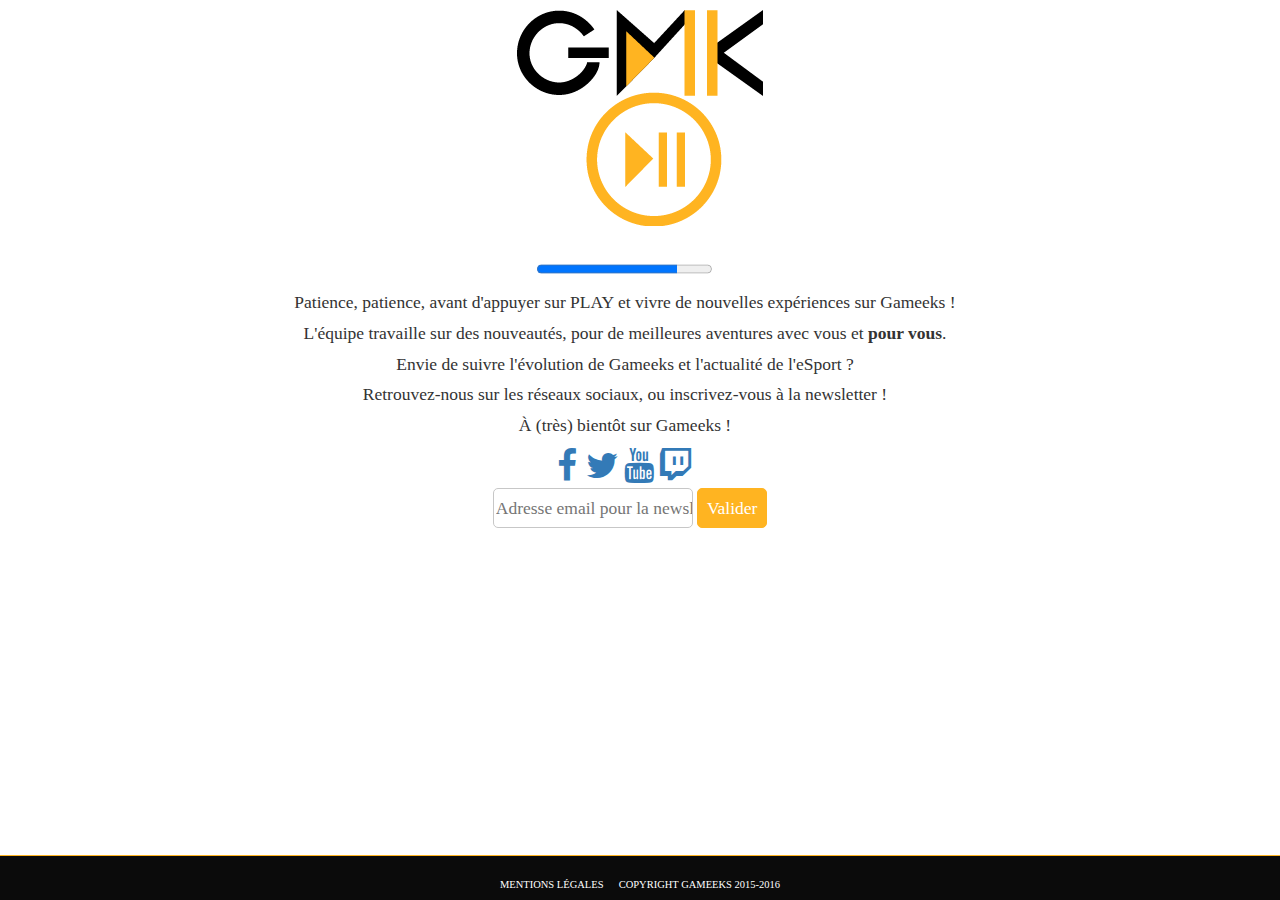
<file: www/charge.html>
<!DOCTYPE html>
<html xmlns="http://www.w3.org/1999/xhtml" xml:lang="fr" lang="fr">

<head>
<head>
	<meta charset="UTF-8">
	<title>Gameeks - En cours de construction</title>
	<meta name="keywords"
	content="esport, e-sport, actualites, actu, jeux video, LoL, FPS, MOBA, console, competitions, tournois, LAN" />
	<link rel="stylesheet" href="./css/bootstrap.css">
	<link rel="stylesheet" href="./css/bootstrap-theme.css">
	<link href="./css/font-awesome.min.css" rel="stylesheet" type="text/css">
	<link href="./css/const.css" rel="stylesheet" type="text/css">	
	<script type="text/javascript" src="./js/jquery-2.2.4.js"></script>
</head>
<body>
	<header>
	</header>
	<section id="content_wrapper" class="container-fluid">
		<div id="contenu" class="row">
			<section class="col-xs-8 col-xs-offset-2">
				<figure>
					<a href="./index.html"><img src="./images/charge_petit.png" alt="Logo pause" title="Retour vers l'accueil" class="center-block" /></a>
				</figure>
				<article id="annonce" class="row col-xs-12">
					<br/>
					<p><progress id="avancement" value="80" max="100"></progress></p>
					<p>Patience, patience, avant d'appuyer sur PLAY et vivre de nouvelles expériences sur Gameeks !<br/><span>L'équipe travaille sur des nouveautés, pour de meilleures aventures avec vous et <b>pour vous</b>.</span> <br/>Envie de suivre l'évolution de Gameeks et l'actualité de l'eSport ?<br/><span>Retrouvez-nous sur les réseaux sociaux, ou inscrivez-vous à la newsletter !</span></p>
					<p>À (très) bientôt sur Gameeks !</p>
					
				</article>
				<article id="social" class="row col-xs-12">
					<div class="col-xs-12">
						<a href="http://www.facebook.com/GameeksOfficiel"><i class="fa fa-facebook fa-2x" style="margin-right:5px;"></i></a>
						<a href="http://www.twitter.com/GameeksOfficiel"><i class="fa fa-twitter fa-2x"></i></a>
						<a href="http://www.youtube.com/GameeksFr"><i class="fa fa-youtube fa-2x"></i></a>
						<a href="http://www.twitch.tv/GameeksTv"><i class="fa fa-twitch fa-2x"></i></a>
					</div>
					<br/>
					<form action="http://real-mmi-grenoble.fr/tmp/testformulaire2.php" method="post">
						<input id="email" name="Adresse email" type="text" placeholder="Adresse email pour la newsletter" />
							<button type="submit">Valider</button>
						
					</form>
				</article>
			</section>
		</div>
	</section>
	<footer class="container-fluid">
		<a href="./charte.html" class="fin">Mentions Légales</a>
		<p class="fin" id="copyright">Copyright Gameeks 2015-2016</p>
	</footer>

	<script type="text/javascript" src="./js/bootstrap.min.js"></script>
	<script type="text/javascript" src="./js/bootstrap.js"></script>
</body>
</html>
</file>
<file: www/css/const.css>
body *{
	margin: 0;
	padding: 0;
}
#copyright:hover{
	color: #FFFFFF;
	cursor:default;
	
}

#copyright{
	margin-left:1%; 
}
footer{
	text-align: center;
	padding-left: 0;
	z-index: 2;

	background-color: #0B0B0B;
	border-top: 1px #FFB421 solid;
	
	position: absolute;
	padding: 1% 0% 1% 0%;
	
	width: 100%;
	height: 5vh;
	left: 0;
	bottom: 0;


	font-family: Open Sans;
	font-weight: 400;
	font-size: 0.75em;
	text-transform: uppercase;
	line-height: 3em;
}

.fin{
	text-decoration: none;
	color: #ffffff;
	display: inline-block;
	
}


.fin:hover{
	color: #FFB421;
}


header{
	display: none;
}


#contenu{
	margin: 0;
}

figure{
	padding-top: 10px;
	box-sizing: border-box;
}

article{
	padding-bottom: 1%;
	line-height: 1.75em;
	text-align: center;
	display: inline-block;
	font-family: Raleway;
	font-size: 1.25em;
	font-weight: 500;
}

span{
	font-weight: 300;
	font-size: 1em;
}

span>b{
	font-weight: 600;
}



#social{
	position: relative;
}


form{
	display: inline-block;
	margin-left: 10px;
}

form>input{
	height: 40px;
	width: 200px;
	border-radius: 5px;
	border:1px #C7C7C7 solid;
	padding-left: 2px;
	font-family: Raleway;
	font-weight: 500;
}

.button{
	text-align: center;
}
form button{
	color: #FFFFFF;
	background-color: #FFB421;
	border-radius: 5px;
	border: 1px #FFB421 solid;
	height: 40px;
	width: 70px;
	font-family: Raleway;
}

form button:hover{
	color:#FFFFFF;
	background-color: #4EDC00;
	font-weight: 600;
	border-color: #4EDC00;
	font-size: 0.80em;
}
</file>
